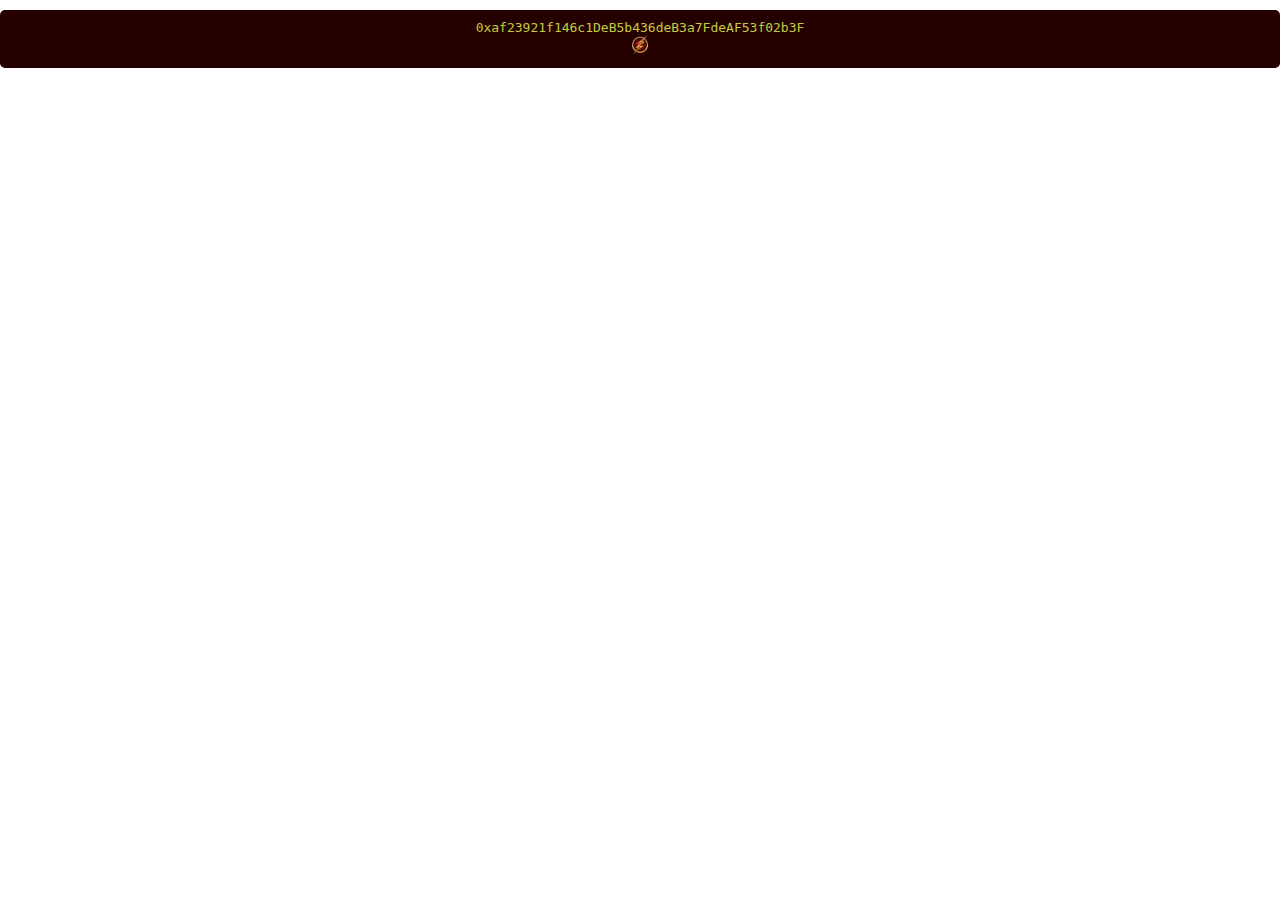
<file: copyca.html>
<!DOCTYPE html>
<html>
<head>
<style>
body {
    margin: 0;
    font-family: 'Arial Narrow Bold', sans-serif;
    font-size: 12px;
    color: #c1cd3e;
    margin-bottom: 5px;
}

.crypto-currency__copy {
    display: flex;
    flex-direction: column;
    align-items: center;
    background-color: #250000;
    border-radius: 5px;
    font-size: 14px;
    padding: 10px; /* Increase padding for a wider box */
    margin-top: 10px;
    cursor: pointer;
    margin-bottom: 5px;
    position: relative;
    width: 100%; /* Make the box full width */
    box-sizing: border-box; /* Include padding within the width calculation */
    cursor:copy;
}

.crypto-currency__copy-value {
    font-weight: lighter;
    font-size: 13px; /* Increased font size for the contract text */
    text-align: center;
    font-family: monospace; /* Use monospace font */
    word-wrap: break-word; /* Allow the long contract text to wrap within the box */
}

.crypto-currency__copy-icon img {
    width: 20px;
    height: 20px;
}

.crypto-currency__copy-text {
    margin-bottom: 5px;
    display: none;
}

.crypto-currency__copy.copied:after {
    display: block;
    background: #270000;
    position: absolute;
    border-radius: 4px;
    color: #d6dd5c;
    left: calc(100% + 5px);
    top: 50%;
    transform: translateY(-50%);
    white-space: normal;
    animation: fadeOut var(--animate-duration) ease-in-out var(--animate-delay);
}

@keyframes fadeOut {
    0% { opacity: 1; }
    100% { opacity: 0; }
}

</style>
</head>
<body>
    <div class="crypto-currency__copy" onclick="copyToClipboard()" onmouseover="showCopyMessage()" onmouseout="hideCopyMessage()">
        <span class="crypto-currency__copy-text">Click to copy</span>
        <span class="crypto-currency__copy-value">0xaf23921f146c1DeB5b436deB3a7FdeAF53f02b3F</span>
        <div>
            <span class="crypto-currency__copy-icon">
                <img src="./assets/img/svg/chevron/flash.svg" alt="copy">
            </span>
            <span class="crypto-currency__copy-message"></span>
        </div>
    </div>
    <script>
        // Function to copy the smart contract address to the clipboard
        function copyToClipboard() {
            const addressElement = document.querySelector(".crypto-currency__copy-value");
            const address = addressElement.innerText;
            const textarea = document.createElement("textarea");
            textarea.value = address;
            document.body.appendChild(textarea);
            textarea.select();
            document.execCommand("copy");
            document.body.removeChild(textarea);

            const copyElement = document.querySelector(".crypto-currency__copy");
            const copyMessageElement = document.querySelector(".crypto-currency__copy-message");
            copyMessageElement.innerText = "Ready to paste";
            copyElement.classList.add("copied");
            setTimeout(() => {
                copyElement.classList.remove("copied");
                copyMessageElement.innerText = ""; // Reset the message
            }, 2000);
        }

        // Function to show the "Click to copy" message
        function showCopyMessage() {
            const copyMessageElement = document.querySelector(".crypto-currency__copy-text");
            copyMessageElement.style.display = "block";
        }

        // Function to hide the "Click to copy" message
        function hideCopyMessage() {
            const copyMessageElement = document.querySelector(".crypto-currency__copy-text");
            copyMessageElement.style.display = "none";
        }
    </script>
</body>
</html>
</file>
